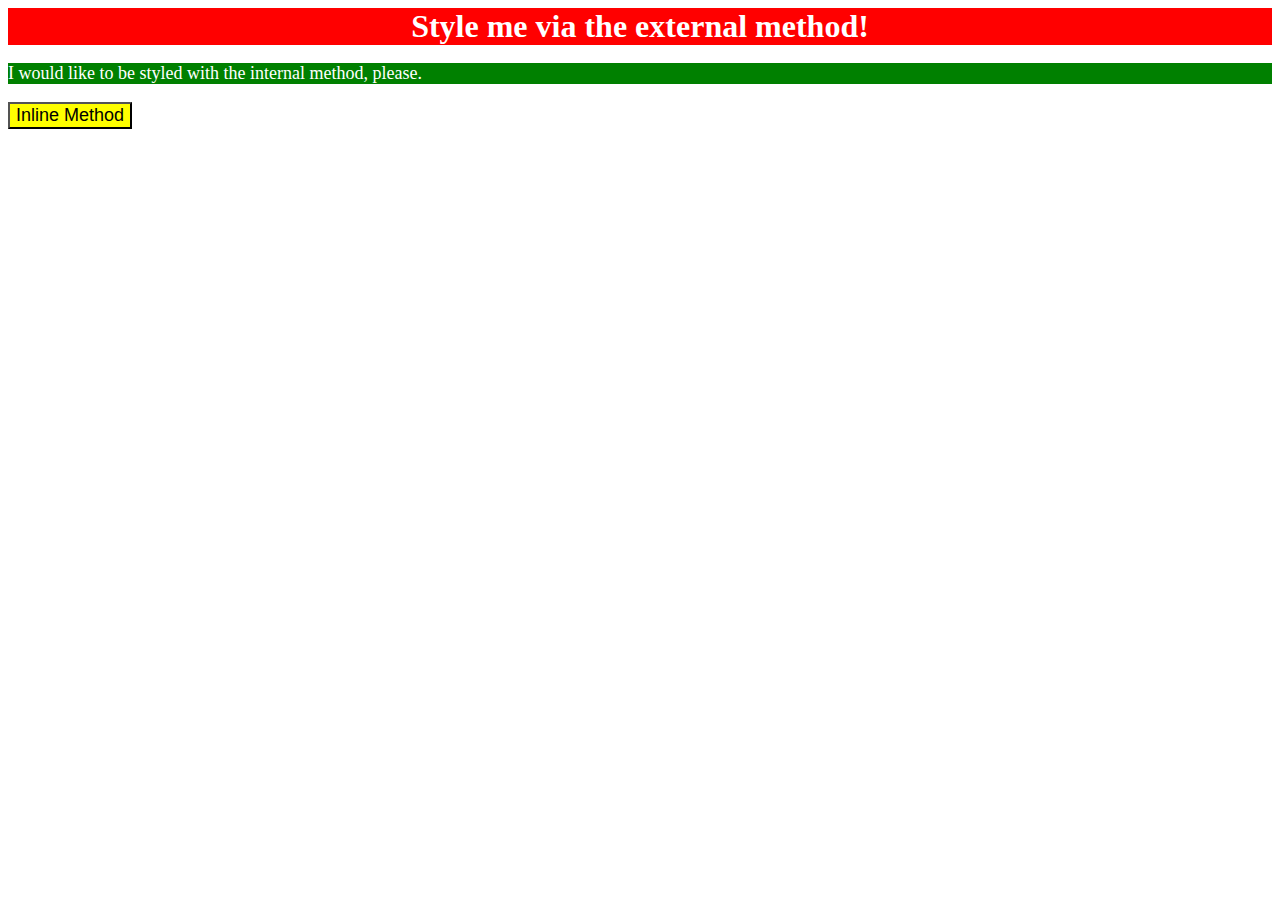
<file: foundations/01-css-methods/index.html>
<!DOCTYPE html>
<html lang="en">
  <head>
    <meta charset="UTF-8">
    <meta http-equiv="X-UA-Compatible" content="IE=edge">
    <meta name="viewport" content="width=device-width, initial-scale=1.0">
    <title>Methods for Adding CSS</title>
    <link rel="stylesheet" href="styles.css">
    <style>
      p {
      color: white;
      background-color: green;
      font-size: 18px;
    }
    </style>
  </head>
  <body>
    <div>Style me via the external method!</div>
    <p>I would like to be styled with the internal method, please.</p>
    <button style="background-color: yellow; font-size: 18px;" >Inline Method</button>
  </body>
</html>
</file>
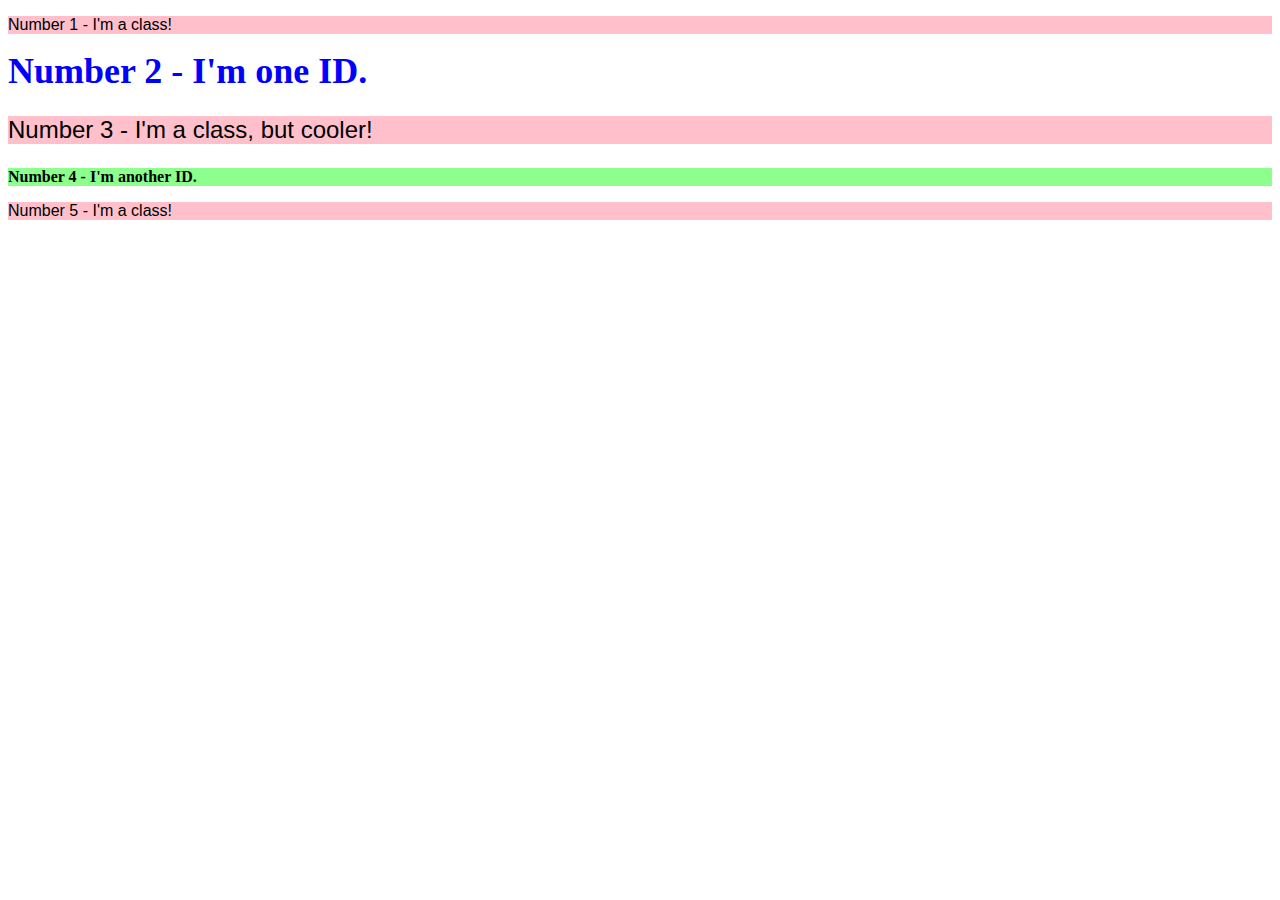
<file: foundations/02-class-id-selectors/index.html>
<!DOCTYPE html>
<html lang="en">
  <head>
    <meta charset="UTF-8">
    <meta http-equiv="X-UA-Compatible" content="IE=edge">
    <meta name="viewport" content="width=device-width, initial-scale=1.0">
    <title>Class and ID Selectors</title>
    <link rel="stylesheet" href="style.css">
  </head>
  <body>
    <p class="color">Number 1 - I'm a class!</p>
    <div id="blue">Number 2 - I'm one ID.</div>
    <p class="color tamaño">Number 3 - I'm a class, but cooler!</p>
    <div id="red">Number 4 - I'm another ID.</div>
    <p class="color">Number 5 - I'm a class!</p>
  </body>
</html>
</file>
<file: foundations/01-css-methods/styles.css>
div {
    background-color: red;
    color: white;
    font-weight: bold;
    text-align: center;
    font-size: 32px;
  }
</file>
<file: foundations/02-class-id-selectors/style.css>
.color {
    background-color: pink;
    font-family: sans-serif;
}
.tamaño{
    font-size: 24px;
}
#blue{
    color: blue;
    font-size: 36px;
    font-weight: bold;
}
#red{
    background-color: rgb(140, 255, 140);
    font-weight: bold;

}
</file>
